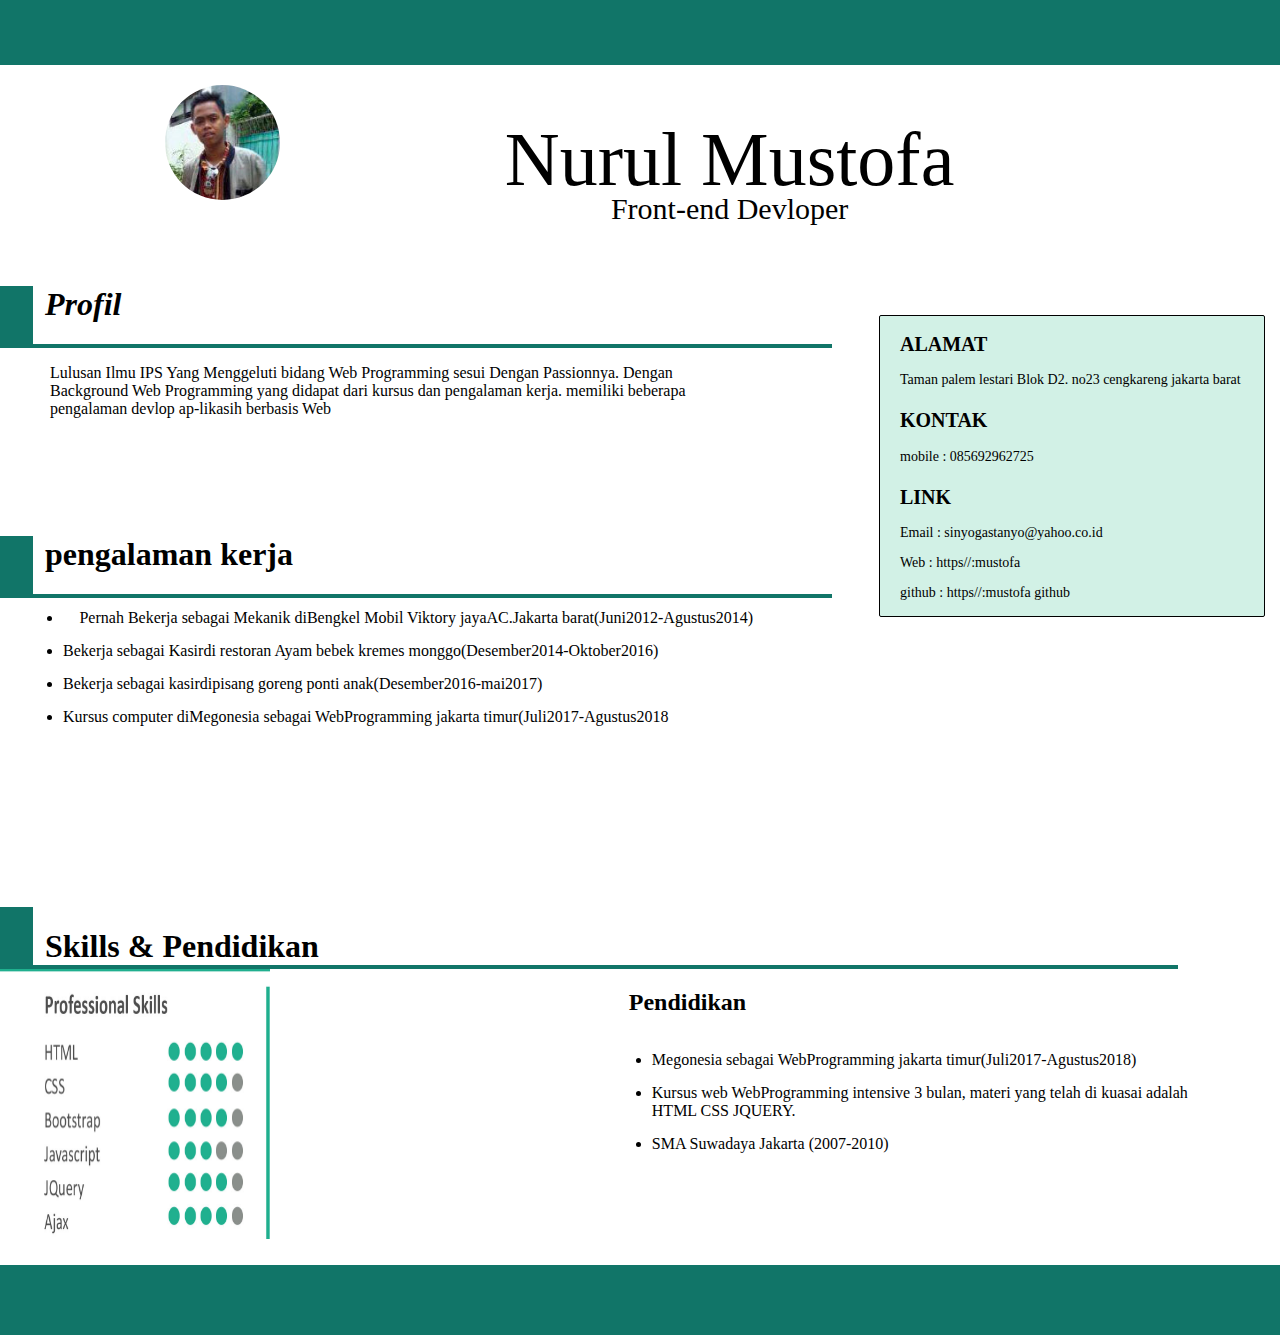
<file: asset/cv Nurul Mustofa/index.html>
<!DOCTYPE html>
<html>
	<head>
		<title>cv Nurul mustofa</title>
		<link rel="stylesheet" type="text/css" href="asset/style.css">
	</head>
	<body>
		<div id="col">
			<div id="body">
				<div id="peren"></div>
				<div id="card">
					<div class="kotak">
						<div class="img">
							<div class="img1">
								<img src="asset/img/saya.jpg">
							</div>
						</div>
						<div class="text">
							<h1>Nurul Mustofa</h1>
							<p>Front-end Devloper</p>
						</div>
					</div>
				</div>
				<div id="card-body">
					<div class="kotak1">
						<div class="profil"></div>
						<div class="profil1">
							<h1><em>Profil</em></h1>
						</div>
					</div>
				</div>
				<div class="garais-atas">
					<div class="garis"></div>
					<div class="tex">
						<p>Lulusan Ilmu IPS Yang Menggeluti bidang Web Programming sesui Dengan Passionnya. Dengan Background Web Programming yang didapat dari
							kursus dan pengalaman kerja. memiliki beberapa pengalaman devlop ap-likasih berbasis Web</p>
					</div>
				</div>

				<div id="body-card">
					<div class="kotak1">
						<div class="profil"></div>
						<div class="profil1">
							<h1>pengalaman kerja</h1>
						</div>
					</div>
				</div>
				<div class="garais-atas">
					<div class="garis">
						<ul class="warpperr">
							<li> Pernah Bekerja sebagai Mekanik diBengkel Mobil Viktory jayaAC.Jakarta barat(Juni2012-Agustus2014)</li>

							<li>
								Bekerja sebagai Kasirdi restoran Ayam bebek kremes monggo(Desember2014-Oktober2016)
							</li>
							<li>
								Bekerja sebagai kasirdipisang goreng ponti anak(Desember2016-mai2017)
							</li>
							<li>
								Kursus computer diMegonesia sebagai WebProgramming jakarta timur(Juli2017-Agustus2018
							</li>
						</ul>
					</div>
				</div>
				<div id="card-body1">
					<div class="alamat">
						<h2>ALAMAT</h2>
						<p>Taman palem lestari Blok D2. no23 cengkareng jakarta barat</p>
					</div>
					<div class="alamat">
						<h2>KONTAK</h2>
						<p>mobile : 085692962725</p>
					</div>
					<div class="alamat">
						<h2>LINK</h2>
						<p>Email 	: sinyogastanyo@yahoo.co.id</p>
						<p>Web 		: https//:mustofa</p>
						<p>github 	: https//:mustofa github </p>
					</div>
				</div>
			</div>

			<div id="card1">
					<div class="kotak-bawah">
						<div class="profil"></div>
						<div class="profil1">
							<h1>Skills & Pendidikan</h1>
						</div>
					</div>
				</div>
				<div class="garais-atas1">
					<div class="garis"></div>
					<div class="tex">
						<div class="center">
							<img src="asset/img/img.jpg">
						</div>
						<div class="center">
							<h2>Pendidikan</h2>
							<ul class="warpperr">
								<li>
									Megonesia sebagai WebProgramming jakarta timur(Juli2017-Agustus2018)
								</li>
								<li>
									Kursus web WebProgramming intensive 3 bulan, materi yang telah di kuasai adalah HTML CSS JQUERY.
								</li>
								<li>
									SMA Suwadaya Jakarta (2007-2010)
								</li>
			
							</ul>
						</div>
					</div>
				</div>
			</div>
			<div id="bottom"></div>


	</body>
</html>
</file>
<file: asset/cv Nurul Mustofa/asset/style.css>
body{
	margin: 0;
}
#col{
	width: 100%;
	height: 1265px;
}
#body{
	width: 100%;
	height: 600px;
	position: relative;
}
#peren{
	width: 100%;
	height: 65px;
	background: #117568;
}
.web{
	width: 100px;
	height: 100px;
}
.bulet-kiri{
	width: 25px;
	height: 25px;
	border-radius: 50%;
	border: 1px solid#bbb;
}
#card{
	width: 100%;
	height: 200px;
}
#warpper{
	width: 100%;
	height: 500px;
}

#card-body{
	width: 65%;
	height: 58px;
}

#body-card{
	width: 65%;
	height: 58px;
}

#card-body1{
	width: 30%;
	height: 300px;
	border: 1px solid#000;
	border-radius: 2px;
	right: 15px;
	top: 315px;
	background: #d2f1e6;
	position: absolute;
}

.kotak{
	width: 100%;
	height: 150px;
	float: left;
}
.kotak1{
	width: 65;
	height: 66px;
}

.img{
	width: 30%;
	float: left;
}
.text{
	width: 84%;
}
.img1{
	width: 130px;
	height: 130px;
	margin-top: 20px;
	margin-left: 165px;
}
.img1 img{
	width: 115px;
	height: 115px;
	border-radius: 50%;
	padding-right: 0px;
}
.text h1{
	font-family: 'Pacifico', cursive;
    font-weight:400;
	text-align: center;
	font-size: 76px;
}
.text p{
	text-align: center;
	font-size: 30px;
	margin-top: -62px;
	margin-left: 220px;

}
.tex p{
	width: 78%;
	margin-left: 50px;
	height: 100%;
}
.profil{
	width: 4%;
	height: 58px;
	background: #117568;
	float: left;
}

.profil1{
	width: 90%;
	height: 4px;
}
.profil1 h1{
	height: 30px;
	padding-left: 45px;
	padding-top: 0px;
}

.garis{
	width: 100%;
	height: 4px;
	background: #117568;
}

.garais-atas{
	width: 65%;
	height: 170px;
}
.garais-atas1{
	width: 92%;
	height: 170px;
}

.alamat{
	width: 100%;
	height: 60px;
}
.alamat h2{
	font-size: 20px;
	margin-left: 20px;
}

.alamat p{
	font-size: 14px;
	margin-left: 20px;


}
.warpperr{
	width: 100%;
	margin-top: 0px;
	height: 200px;
}
ul.warpperr li{
	padding-top: 15px;
	margin-left: 23px;

}

#card1{
	width: 65%;
	height: 365px;
}
.kotak-bawah{
	width: 100%;
	margin-top: 307px;
	height: 60px;
	float: left;
}
.tex img{
	width: 270px;
	height: 270px;
}
.center{
	width: calc(100% /2);
	float: left;
}
.center h2{
	margin-left: 40px;
}
#bottom{
	width: 100%;
	height: 70px;
	background: #117568;
}


@media screen and (max-width: 330px){
	#tnc-section .desktop-ver-top{
		display: none;
	}
}


@media screen and (min-width: 340px) and (max-width: 500px) {

	#tnc-section{
		height: initial;
	}
	#tnc-section .desktop-ver-top{
		display: none;
	}

	#tnc-section .mobile-ver-top{
		display: block;
		background: #fff;
		height: 488px;
		width: 100%;
	}

}
</file>
